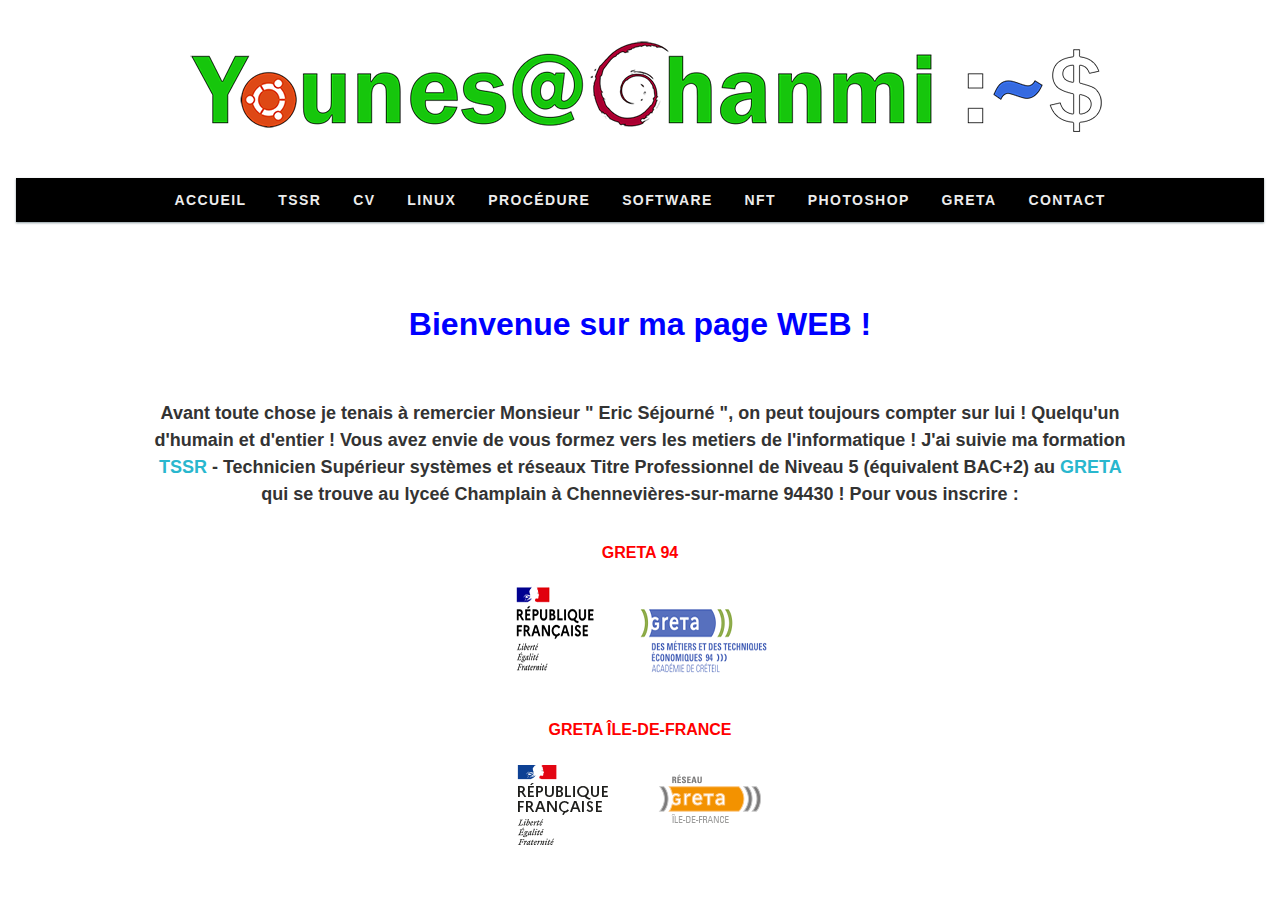
<file: index.html>
<!DOCTYPE html>
<html>
    <head>
        <meta charset="utf-8" />
        <link rel="stylesheet" href="style.css" />
        <title>Younes@Ghanmi</title>
    </head>
	<body>
<center> <IMG SRC="banniere.png"></center>
 

			
<center><nav id="menu">
  <ul id="menu-closed">
    <li><a href="index.html">Accueil</a></li>
	  <li><a href="tssr.html">TSSR</a></li>
    <li><a href="cv.html">CV</a></li>
    <li><a href="linux.html">linux</a></li>
    <li><a href="procedure.html">Procédure</a></li>
    <li><a href="#">Software</a></li>
    <li><a href="#">NFT</a></li>
    <li><a href="#">Photoshop</a></li>
    <li><a href="#">Greta</a></li>
     <li><a href="#">Contact</a></li>

    <li><a href="#menu-closed">&#215; Close menu</a></li>
    <li><a href="#menu">&#9776; Menu</a></li>
  </ul>
	</center>
</nav>
	
<texte>
		
		   <center> <h1>Bienvenue sur ma page WEB !</h1>


      
<br>
  
    
   
    <p>Avant toute chose je tenais à remercier Monsieur " Eric Séjourné ", on peut toujours compter sur lui ! Quelqu'un d'humain et d'entier ! Vous avez envie de vous formez vers les metiers de l'informatique ! J'ai suivie ma formation <a href="tssr.html">TSSR</a> - Technicien Supérieur systèmes et réseaux Titre Professionnel de Niveau 5 (équivalent BAC+2) au <a href="https://www.forpro-creteil.org/formation/greta/gmte94/">GRETA</a> qui se trouve au lyceé Champlain à Chennevières-sur-marne 94430 ! Pour vous inscrire :
	<br/>
       </p>
	<br>
			   <texte1> GRETA 94
			   <a href="https://www.forpro-creteil.org/formation/greta/gmte94/"><texte1><h2><IMG SRC="greta.PNG"></h2></texte1></a>
				   <BR>
				   GRETA ÎLE-DE-FRANCE
			   <BR>
			   			  <texte1> <a href="https://www.greta-iledefrance.fr/"><texte1><h2><IMG SRC="greta2.PNG"></h2></texte1></a>

			       
	 </center>
	
</texte>
 </body>
</html>
</file>
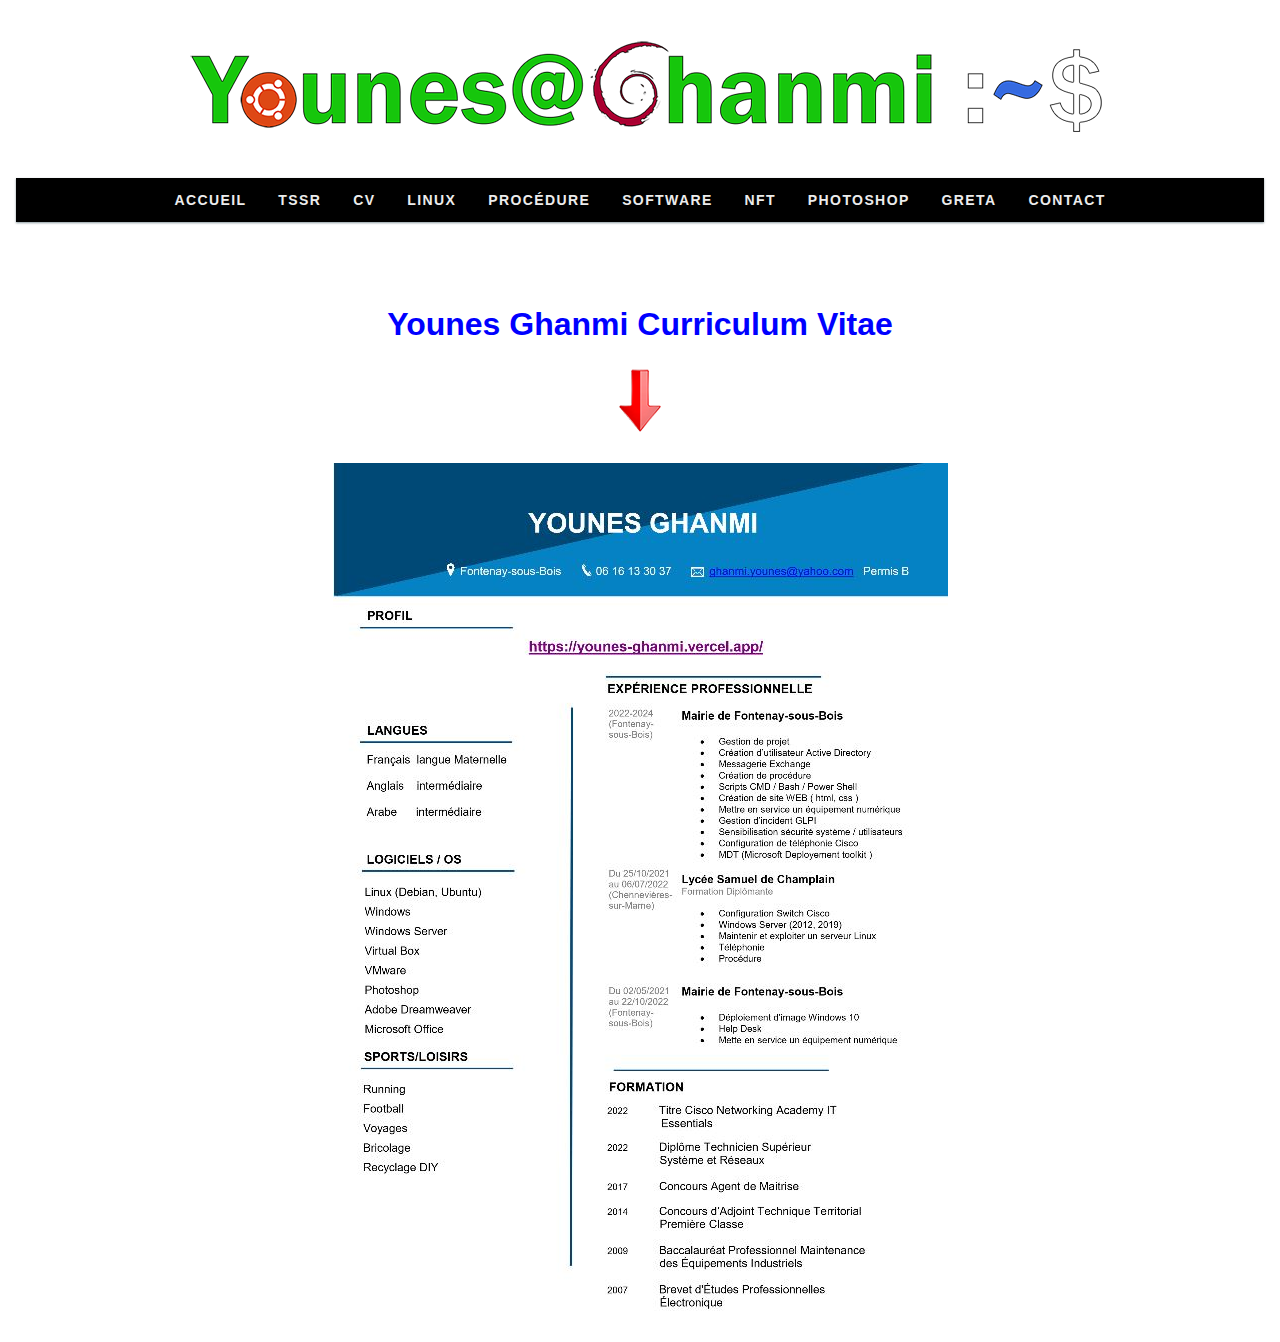
<file: cv.html>
<!DOCTYPE html>
<html>
    <head>
        <meta charset="utf-8" />
        <link rel="stylesheet" href="style.css" />
        <title>Younes@Ghanmi</title>
    </head>
	<body>
<center> <IMG SRC="banniere.png"></center>
 

			
<center><nav id="menu">
  <ul id="menu-closed">
    <li><a href="index.html">Accueil</a></li>
	  <li><a href="tssr.html">TSSR</a></li>
    <li><a href="cv.html">CV</a></li>
    <li><a href="linux.html">Linux</a></li>
    <li><a href="procedure.html">Procédure</a></li>
    <li><a href="#">Software</a></li>
    <li><a href="#">NFT</a></li>
    <li><a href="#">Photoshop</a></li>
    <li><a href="#">Greta</a></li>
     <li><a href="#">Contact</a></li>
   
  
    <li><a href="#menu-closed">&#215; Close menu</a></li>
    <li><a href="#menu">&#9776; Menu</a></li>
  </ul>
	</center>
</nav>
<texte>
		<center><h1>Younes Ghanmi Curriculum Vitae</h1>
			
		
			
			
		  <IMG SRC="fleche.png">
			
			
<a href="Ghanmi Younes CV.pdf"><texte1><h2><IMG SRC="cv.PNG"></h2></texte1></a>
	
	
</texte>
 </body>
</html>
</file>
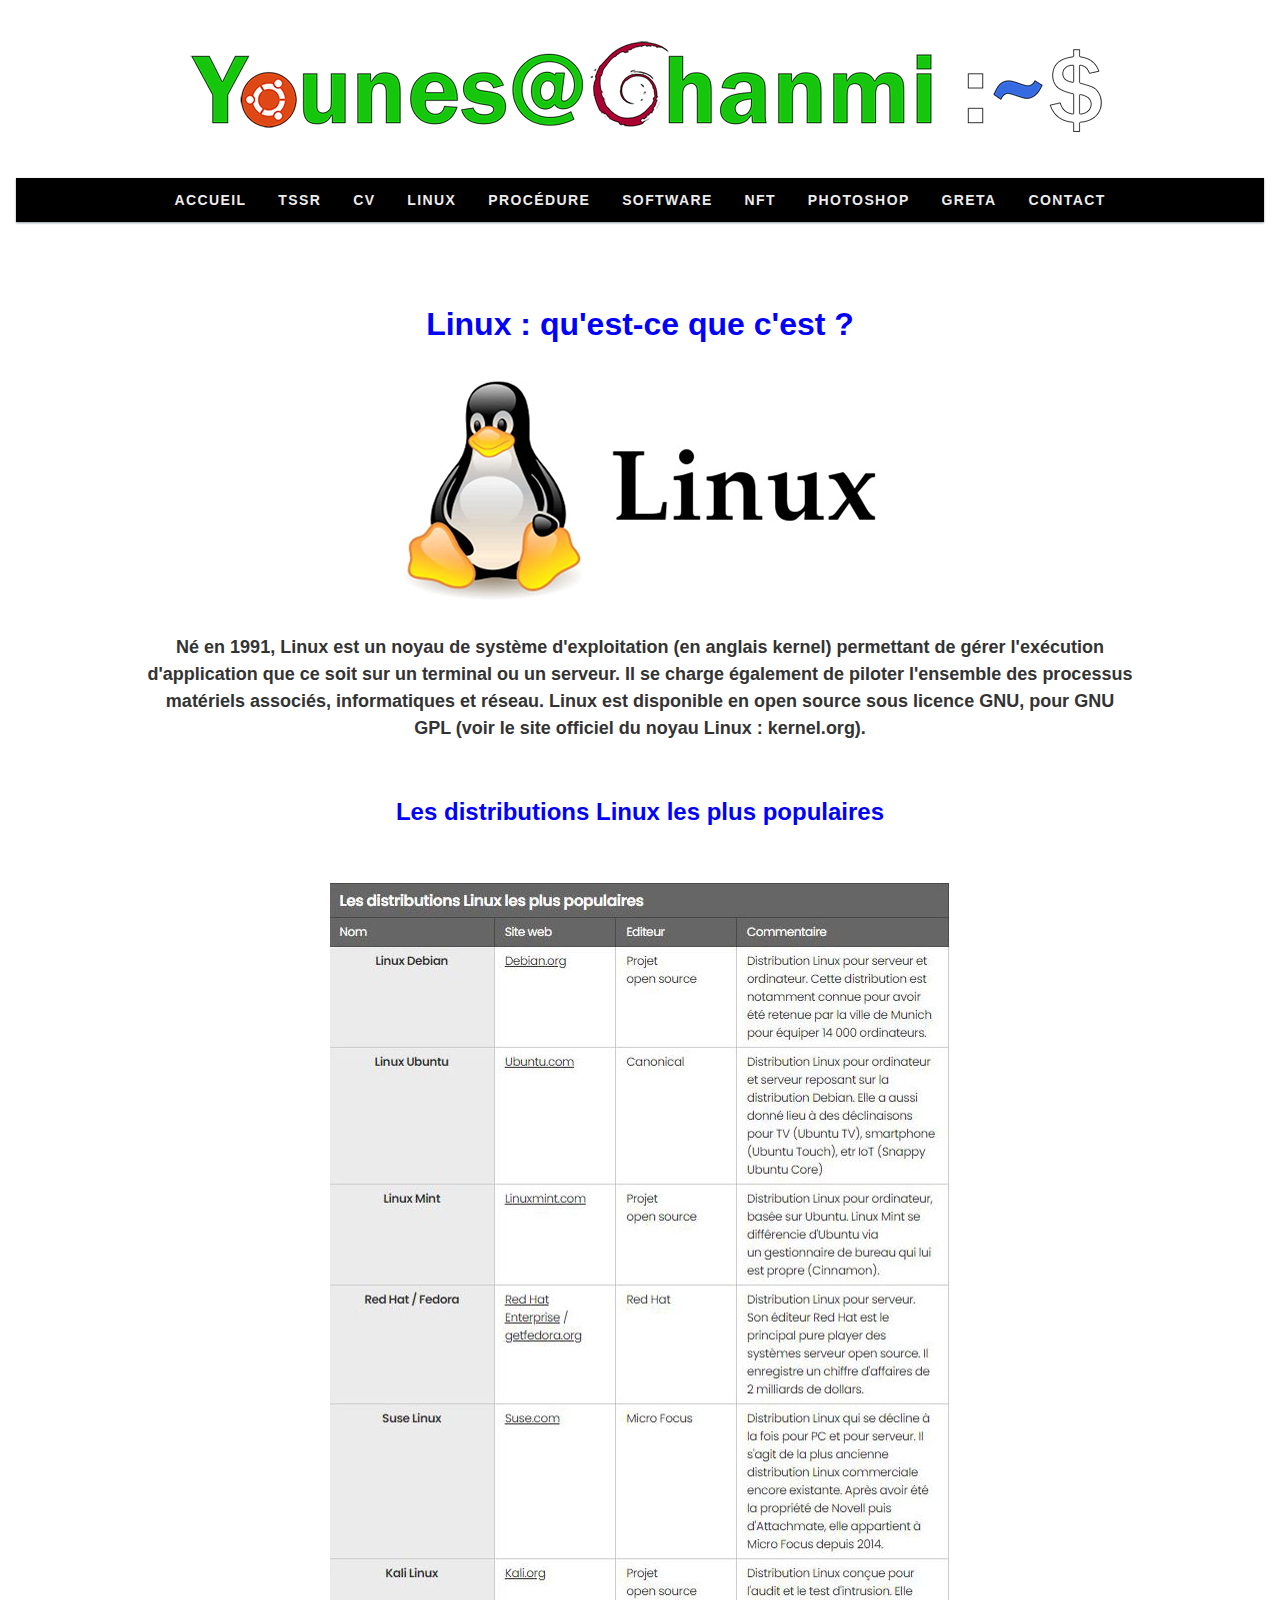
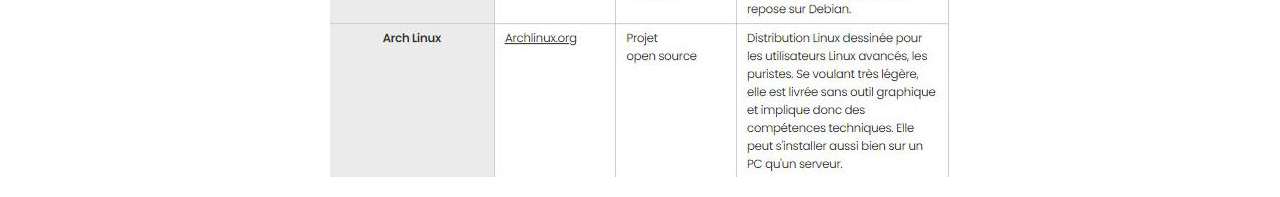
<file: linux.html>
<!DOCTYPE html>
<html>
    <head>
        <meta charset="utf-8" />
        <link rel="stylesheet" href="style.css" />
        <title>Younes@Ghanmi</title>
    </head>
	<body>
<center> <IMG SRC="banniere.png"></center>
 

			
<center><nav id="menu">
  <ul id="menu-closed">
    <li><a href="index.html">Accueil</a></li>
	  <li><a href="tssr.html">TSSR</a></li>
    <li><a href="cv.html">CV</a></li>
    <li><a href="linux.html">Linux</a></li>
    <li><a href="procedure.html">Procédure</a></li>
    <li><a href="#">Software</a></li>
    <li><a href="#">NFT</a></li>
    <li><a href="#">Photoshop</a></li>
    <li><a href="#">Greta</a></li>
     <li><a href="#">Contact</a></li>
   
  
    <li><a href="#menu-closed">&#215; Close menu</a></li>
    <li><a href="#menu">&#9776; Menu</a></li>
  </ul>
	</center>
</nav>
<texte>
		
			    <center><h1>Linux : qu'est-ce que c'est ?</h1>
 <IMG SRC="linux1.jpg">
    <p>Né en 1991, Linux est un noyau de système d'exploitation (en anglais kernel) permettant de gérer l'exécution d'application que ce soit sur un terminal ou un serveur. Il se charge également de piloter l'ensemble des processus matériels associés, informatiques et réseau. Linux est disponible en open source sous licence  GNU, pour GNU GPL (voir le site officiel du noyau Linux : kernel.org).<br/>
       </p>

      <br/>
       </p>
    <h2>Les distributions Linux les plus populaires</h2>
        <br/>
       </p>
     <center><IMG SRC="linux.JPG">
	</center>
	
</texte>
 </body>
</html>
</file>
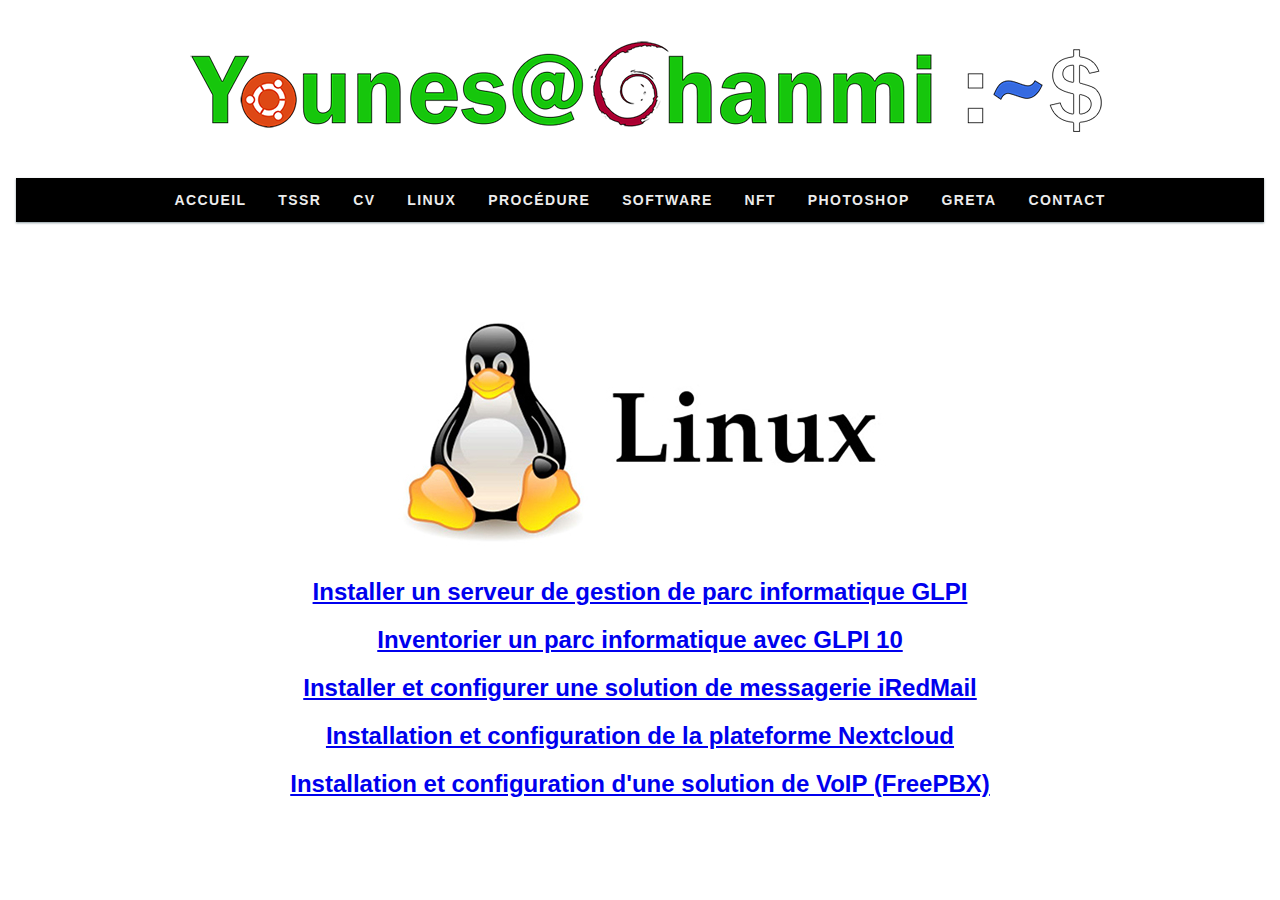
<file: procedure.html>
<!DOCTYPE html>
<html>
    <head>
        <meta charset="utf-8" />
        <link rel="stylesheet" href="style.css" />
        <title>Younes@Ghanmi</title>
    </head>
	<body>
<center> <IMG SRC="banniere.png"></center>
 

			
<center><nav id="menu">
  <ul id="menu-closed">
    <li><a href="index.html">Accueil</a></li>
	  <li><a href="tssr.html">TSSR</a></li>
    <li><a href="cv.html">CV</a></li>
    <li><a href="linux.html">Linux</a></li>
    <li><a href="procedure.html">Procédure</a></li>
    <li><a href="#">Software</a></li>
    <li><a href="#">NFT</a></li>
    <li><a href="#">Photoshop</a></li>
    <li><a href="#">Greta</a></li>
     <li><a href="#">Contact</a></li>
    
  
    <li><a href="#menu-closed">&#215; Close menu</a></li>
    <li><a href="#menu">&#9776; Menu</a></li>
  </ul>
	</center>
</nav>
	
<texte>
	
		    <center>
	 <IMG SRC="linux1.jpg">
	<a href="Younes GHANMI Installer un serveur de gestion de parc informatique GLPI.pdf"><h2>Installer un serveur de gestion de parc informatique GLPI</h2></a>

	<a href="Younes GHANMI Inventorier un parc informatique avec GLPI 10.pdf"><h2>Inventorier un parc informatique avec GLPI 10</h2></a>

		 	<a href="Younes GHANMI Installer et configurer une solution de messagerie.pdf"><h2>Installer et configurer une solution de messagerie iRedMail</h2></a>
		 
		 	<a href="Younes GHANMI Installation et configuration de la plateforme Nextcloud.pdf"><h2>Installation et configuration de la plateforme Nextcloud</h2></a>
				
		 		 	<a href="Younes GHANMI Installation et configuration d'une solution de VoIP (FreePBX).pdf"><h2>Installation et configuration d'une solution de VoIP (FreePBX)</h2></a>

		 
		 

    

  
	</center>
	
</texte>
 </body>
</html>
</file>
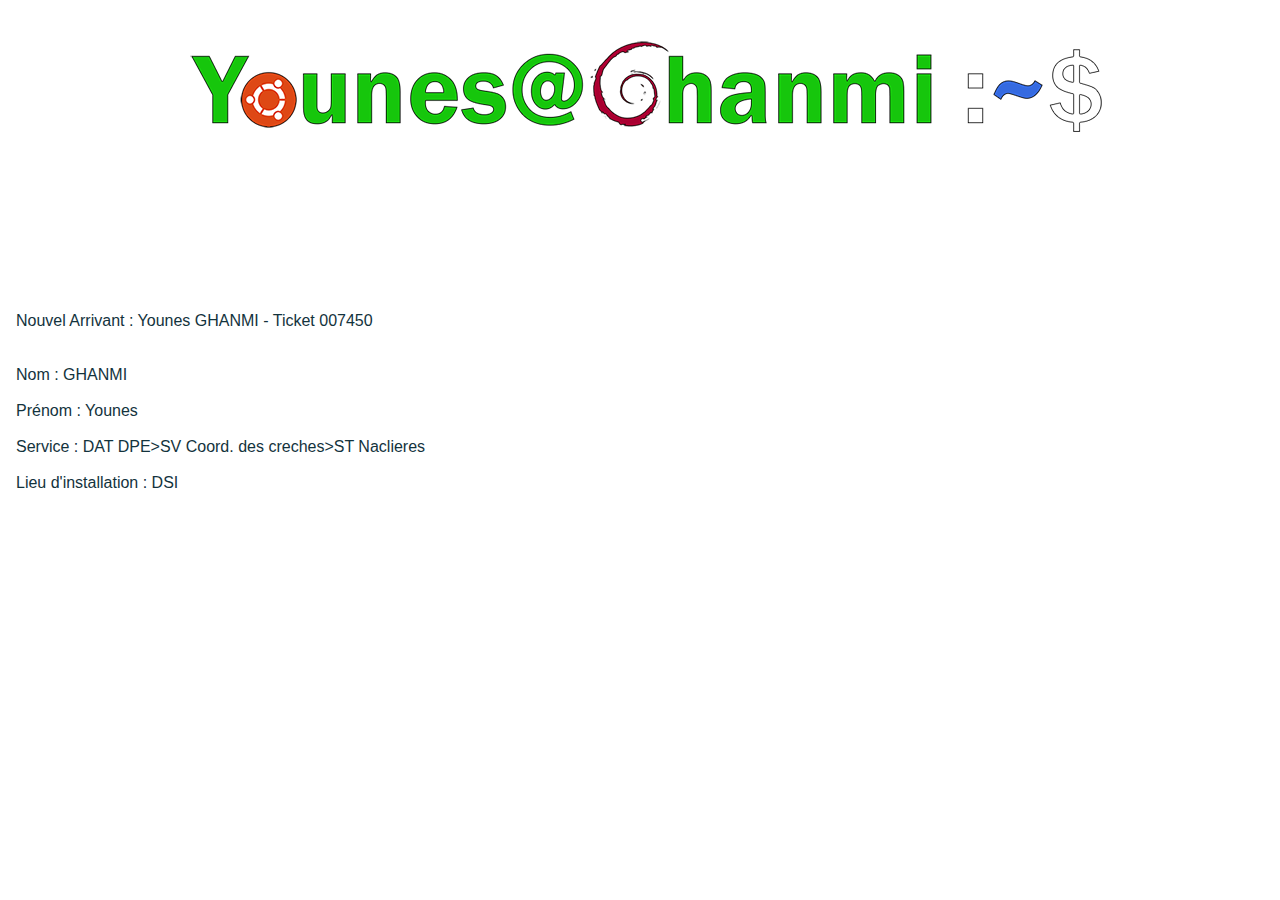
<file: test.html>
<!DOCTYPE html>
<html>
    <head>
        <meta charset="utf-8" />
        <link rel="stylesheet" href="style.css" />
        <title>Younes@Ghanmi</title>
    </head>
	<body>
<center> <IMG SRC="banniere.png"></center>
		 </p>

		
		<br>
		  </p>

 		<br>
		  </p>

<br>

 		<br>
		  </p>


		 
<br>

Nouvel Arrivant : Younes GHANMI - Ticket 007450

</p>
		<br>
Nom : GHANMI
		<br>
		 </p>
Prénom : Younes
		<br>
		 </p>
Service : DAT DPE>SV Coord. des creches>ST Naclieres
		<br>
 </p>

Lieu d'installation : DSI
</file>
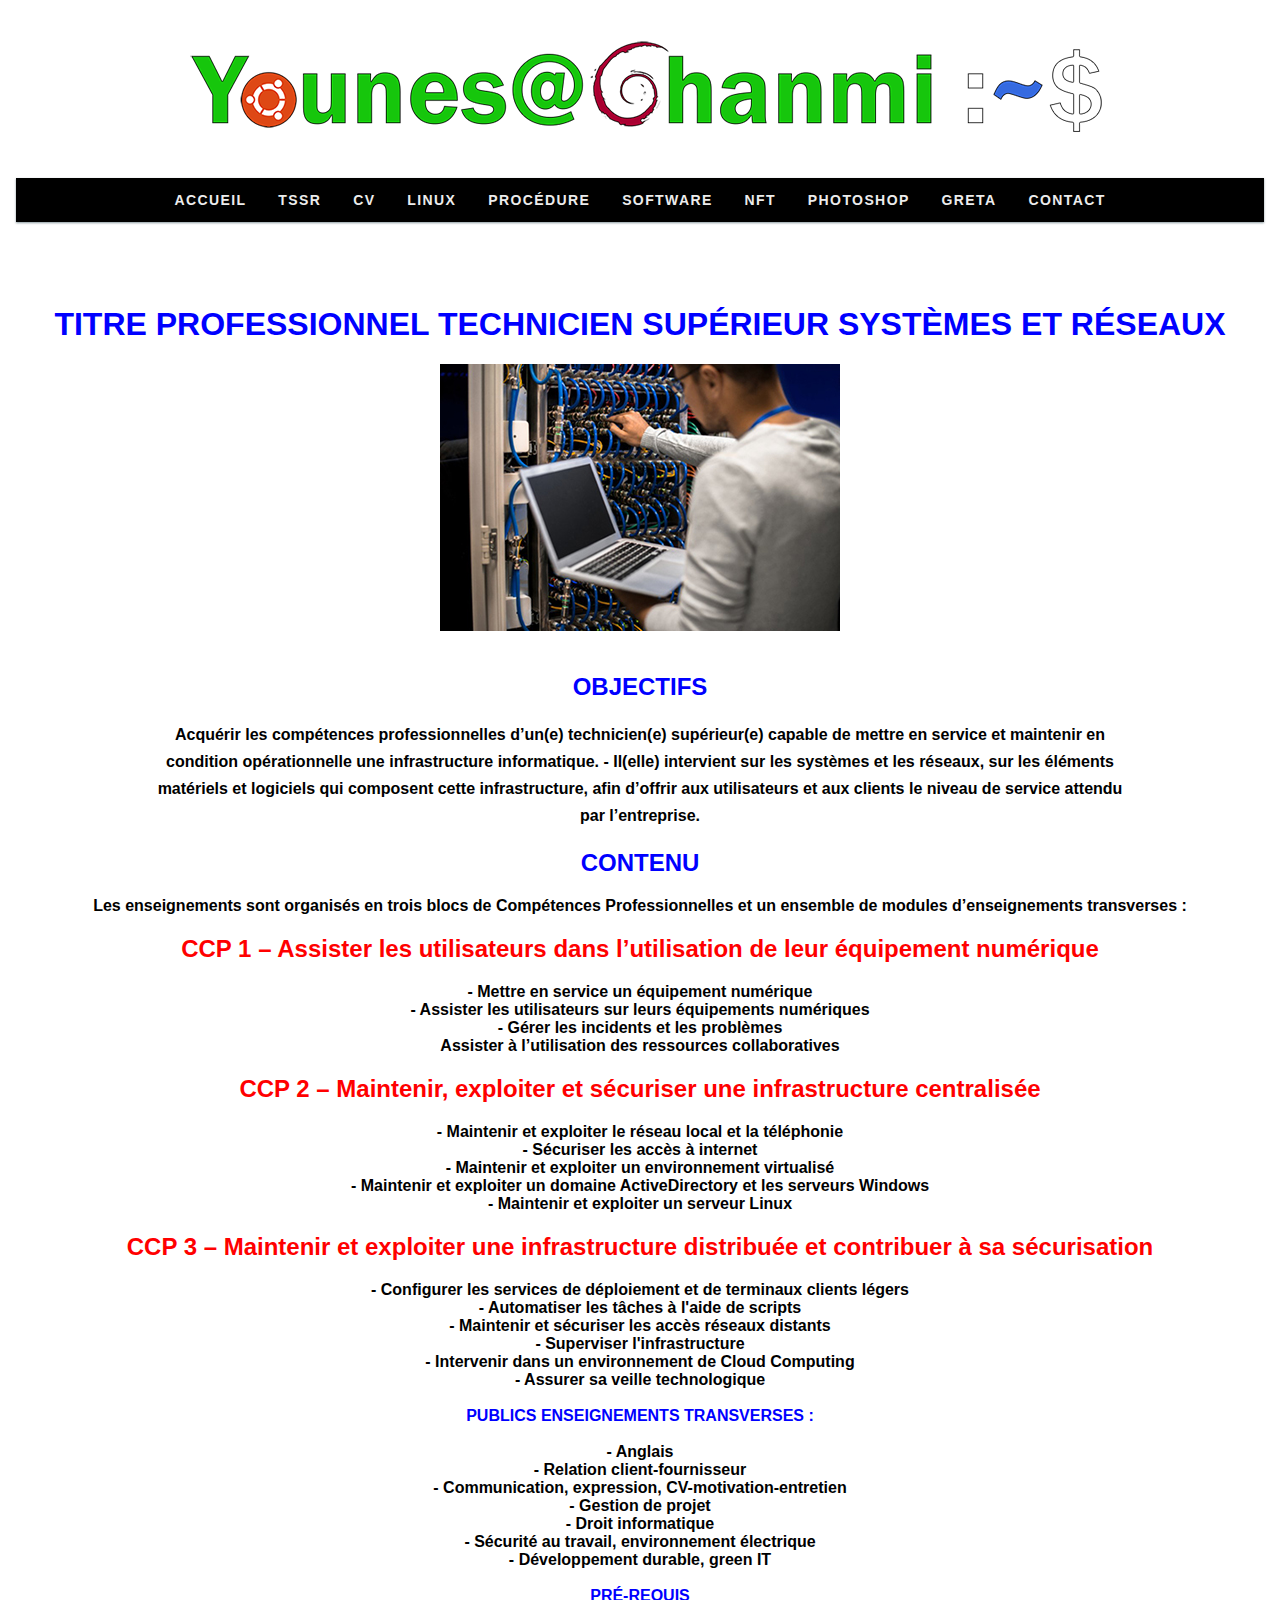
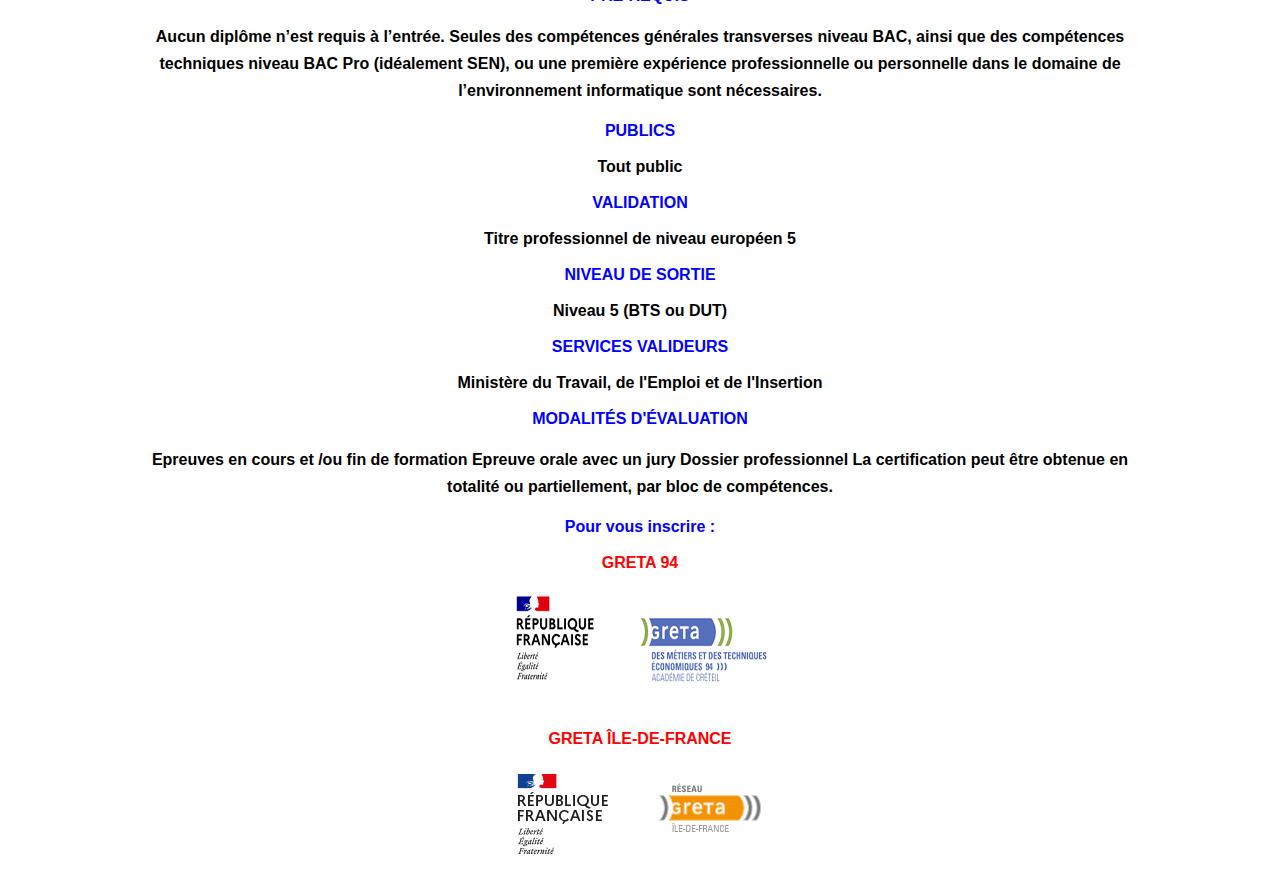
<file: tssr.html>
<!DOCTYPE html>
<html>
    <head>
        <meta charset="utf-8" />
        <link rel="stylesheet" href="style.css" />
        <title>Younes@Ghanmi</title>
    </head>
	<body>
<center> <IMG SRC="banniere.png"></center>
 

			
<center><nav id="menu">
  <ul id="menu-closed">
    <li><a href="index.html">Accueil</a></li>
	  <li><a href="tssr.html">TSSR</a></li>
    <li><a href="cv.html">CV</a></li>
    <li><a href="linux.html">linux</a></li>
    <li><a href="procedure.html">Procédure</a></li>
    <li><a href="#">Software</a></li>
    <li><a href="#">NFT</a></li>
    <li><a href="#">Photoshop</a></li>
    <li><a href="#">Greta</a></li>
     <li><a href="#">Contact</a></li>

    <li><a href="#menu-closed">&#215; Close menu</a></li>
    <li><a href="#menu">&#9776; Menu</a></li>
  </ul>
	</center>
</nav>
	
<texte>
		
		   <center> <h1>TITRE PROFESSIONNEL TECHNICIEN SUPÉRIEUR SYSTÈMES ET RÉSEAUX</h1>
			   <center> <IMG SRC="tssr.jpg"></center>
</texte>
    <br/>
       </p>

  
    <h2><texte>OBJECTIFS</h2></texte1>
    
   <p><texte2>Acquérir les compétences professionnelles d’un(e) technicien(e) supérieur(e) capable de mettre en service et maintenir en condition opérationnelle une infrastructure informatique.

- Il(elle) intervient sur les systèmes et les réseaux, sur les éléments matériels et logiciels qui composent cette infrastructure, afin d’offrir aux utilisateurs et aux clients le niveau de service attendu par l’entreprise.</texte2></p>
	
	
		
		<h2><texte>CONTENU</texte></h2>
	
	<texte2>Les enseignements sont organisés en trois blocs de Compétences Professionnelles et un ensemble de modules d’enseignements transverses :</texte2>
		
	
	<texte1><h2>CCP 1 – Assister les utilisateurs dans l’utilisation de leur équipement numérique</h2></texte1>
	
		
	<texte2>- Mettre en service un équipement numérique
<br>- Assister les utilisateurs sur leurs équipements numériques
<br>- Gérer les incidents et les problèmes
<br>Assister à l’utilisation des ressources collaboratives</texte2>
		
		
      
	<p><h2><texte1>CCP 2 – Maintenir, exploiter et sécuriser une infrastructure centralisée</h2></texte1>
	
	<texte2>- Maintenir et exploiter le réseau local et la téléphonie
<br>- Sécuriser les accès à internet
<br>- Maintenir et exploiter un environnement virtualisé
<br>- Maintenir et exploiter un domaine ActiveDirectory et les serveurs Windows
		<br>- Maintenir et exploiter un serveur Linux</texte2>
		
		
		
		<p><h2><texte1>CCP 3 – Maintenir et exploiter une infrastructure distribuée et contribuer à sa sécurisation</h2></texte1>
	
	<texte2>- Configurer les services de déploiement et de terminaux clients légers
<br>- Automatiser les tâches à l'aide de scripts
<br>- Maintenir et sécuriser les accès réseaux distants
<br>- Superviser l'infrastructure
		<br>- Intervenir dans un environnement de Cloud Computing
		<br>- Assurer sa veille technologique</texte2>
		
		<br>
	<br><texte>PUBLICS</texte>
		
		<texte> ENSEIGNEMENTS TRANSVERSES : </texte>
	<br><br>
	
	<texte2>- Anglais
<br>- Relation client-fournisseur
<br>- Communication, expression, CV-motivation-entretien
<br>- Gestion de projet
		<br>- Droit informatique
		<br>- Sécurité au travail, environnement électrique
		<br>- Développement durable, green IT</texte2>
		
		<br><br>
	
		<texte>PRÉ-REQUIS</texte>
	
			<br>
			<p><texte2>Aucun diplôme n’est requis à l’entrée. Seules des compétences générales transverses niveau BAC, ainsi que des compétences techniques niveau BAC Pro (idéalement SEN), ou une première expérience professionnelle ou personnelle dans le domaine de l’environnement informatique sont nécessaires.
				</texte2></p>
	
		
<texte>PUBLICS</texte>
			<br><br>
<texte2>Tout public</texte2>
			<br>
		<br>
<texte>VALIDATION</texte>
			<br>
		<br>
<texte2>Titre professionnel de niveau européen 5</texte2>
		<br>
<br>
<texte>NIVEAU DE SORTIE</texte>
		<br>
			<br>
<texte2>Niveau 5 (BTS ou DUT)</texte2>
		<br>
<br>
<texte>SERVICES VALIDEURS</texte>
		<br>
			<br>
<texte2>Ministère du Travail, de l'Emploi et de l'Insertion</texte2>
		<br>
<br>
<texte>MODALITÉS D'ÉVALUATION</texte>
		
			<br>
<p><texte2>Epreuves en cours et /ou fin de formation
Epreuve orale avec un jury
Dossier professionnel
La certification peut être obtenue en totalité ou partiellement, par bloc de compétences.</p></texte2>
			Pour vous inscrire :

<BR>
	<br>
		
	<texte1> GRETA 94
			   <a href="https://www.forpro-creteil.org/formation/greta/gmte94/"><texte1><h2><IMG SRC="greta.PNG"></h2></texte1></a>
				   <BR>
				   GRETA ÎLE-DE-FRANCE
			   <BR>
			   			  <texte1> <a href="https://www.greta-iledefrance.fr/"><texte1><h2><IMG SRC="greta2.PNG"></h2></texte1></a>     </center>
	
	
</texte>
 </body>
</html>
</file>
<file: style.css>
body {
  font-family: Helvetica, Arial, sans-serif;
  background-color: rgb(255,255,255);
  margin: 1em;
  color: rgb(19, 51, 61);
}

p {
  font-size: 18px;
  line-height: 1.5;
  font-weight: bold;
  color: rgb(51, 51, 51);
  max-width: 55em;
}

p a {
  color: rgb(41, 183, 206);
  text-decoration: none;
}

strong { color: rgb(41, 183, 206); }

nav {
  font-size: 14px;
  background-color: rgb(0, 0, 0);
  box-shadow: 0 1px 2px rgba(19, 51, 61, 0.5);
  margin: 2em 0 6em;
  padding: 0 1em;
  height: 44px; /* Menu height */
  overflow: hidden; /* Don't show anything outside the nav */
}

nav ul {
  margin: 0;
  padding: 0;
  list-style-type: none;
  max-height: 88px; /* Menu height x 2 */
  position: relative; /* Position the menu button relative to this item */
}

nav li { display: inline-block; }

nav a {
  display: inline-block;
  padding: 0 1em;
  color: rgb(236, 236, 236);
  font-weight: 700;
  letter-spacing: 0.1em;
  text-decoration: none;
  text-transform: uppercase;
  white-space: nowrap;
  line-height: 44px; /* Menu height */
  height: 44px; /* Menu height */
}

nav a:hover { background-color: rgba(255, 255, 255, 0.08); }

nav li:last-child { /* The menu button */
  position: absolute; /* Move the menu button out of flow */
  right: 0;
  bottom: 44px; /* Move upwards, the same distance as the menu height */
  background-image: linear-gradient(to right, rgba(19, 51, 61, 0) 0, rgba(19, 51, 61, 1) 2em);
  padding-left: 3em;
}

nav li:nth-last-child(2) { /* The close button */ display: none; }

nav#menu:target {
  height: auto;
  padding: 0;
}

nav#menu:target ul { max-height: none; }

nav#menu:target li { display: block; }

nav#menu:target a {
  display: block;
  padding: 0 2em;
  background-color: rgba(255, 255, 255, 0.05);
}

nav#menu:target a:hover { background-color: rgba(255, 255, 255, 0.08); }

nav#menu:target li:not(:first-child) { margin-top: 2px; }

nav#menu:target li:last-child { display: none; }

nav#menu:target li:nth-last-child(2) {
  display: inline-block;
  position: absolute;
  top: 0;
  right: 0;
  margin: 0;
  border-left: 2px solid rgb(19, 51, 61);
}


texte {
 
	color: blue;
	 font-weight: bold;
    
}

texte1 {
 
	color: red;
	 
    
}

texte2 {
font-size: medium;
	color: black;
	 font-weight: bold;
text-align: center;
	 
    
}
</file>
